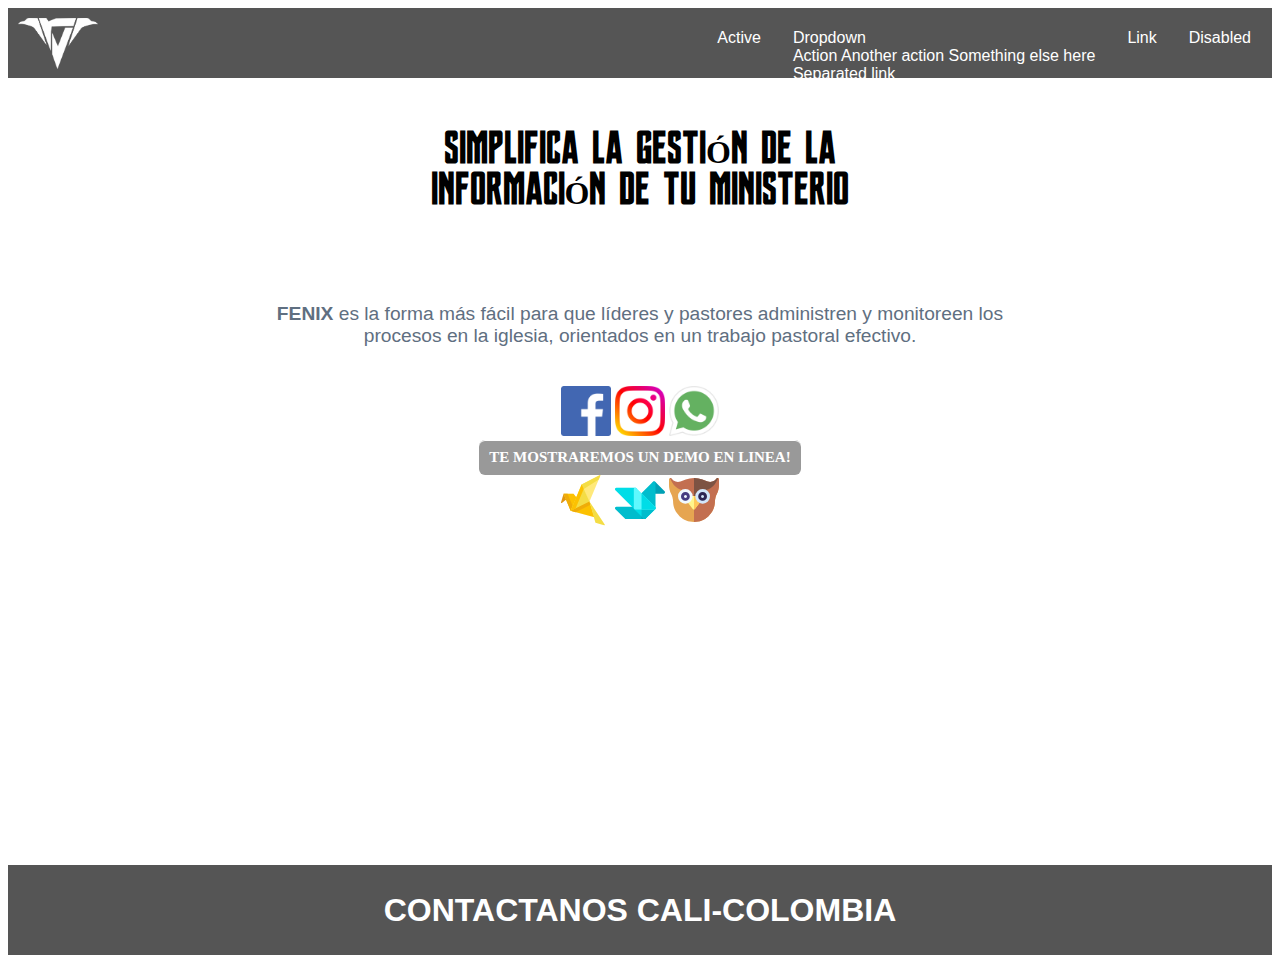
<file: index.html>
<!DOCTYPE html>
<html lang="es">

<head>
	<meta charset="UTF-8">
	<meta name="viewport" content="width=device-width, initial-scale = 1.0">
	<meta http-equiv="X-UA-Compatible" content=" ie = edge">
	<link rel="stylesheet" type="text/css" href="css/css-index.css">
	<link rel="icon" type="image/png" href="Imagenes/FENIX.png">
	<title>FENIX / Software para iglesias</title>
</head>

<body>
	<!--cabecera-->	
	<nav role="navigation">
		<img class="img-logo" src="Imagenes/FENIX.png">
		<ul class="nav nav-pills">
			<li class="nav-item">
			  <a class="nav-link active" href="#">Active</a>
			</li>
			<li class="nav-item dropdown">
			  <a class="nav-link dropdown-toggle" data-toggle="dropdown" href="#" role="button" aria-haspopup="true" aria-expanded="false">Dropdown</a>
			  <div class="dropdown-menu">
				<a class="dropdown-item" href="#">Action</a>
				<a class="dropdown-item" href="#">Another action</a>
				<a class="dropdown-item" href="#">Something else here</a>
				<div class="dropdown-divider"></div>
				<a class="dropdown-item" href="#">Separated link</a>
			  </div>
			</li>
			<li class="nav-item">
			  <a class="nav-link" href="#">Link</a>
			</li>
			<li class="nav-item">
			  <a class="nav-link disabled" href="#" tabindex="-1" aria-disabled="true">Disabled</a>
			</li>
		  </ul>

	 <!-- otra clase de menu-->
<!--<section id="cabecera">
		<nav role="navigation">
			<img class="img-logo" src="Imagenes/FENIX.png">
			<ul>
			  <li><a href="index.html">INICIO</a></li>
			  <li><a href="paginas/informacion.html">INFORMACIÓN</a></li>
			    <li><a href="#">MÓDULOS</a>
				<ul class="dropdown">
				  <li><a href="#">NUEVO CREYENTE</a></li>
				  <li><a href="#">ESCUELA SIRVOS</a></li>
				  <li><a href="#">MINISTERIO ALABANZA</a></li>
				</ul>
			  </li>
			  <li><a href="paginas/planes.html">PLANES</a></li>
			  <li><a href="paginas/quienessomos.html">QUIÉNES SOMOS</a></li>
			  <li><a href="paginas/login.html">LOGIN</a></li>
			</ul>
		  </nav>
		  
		  <img class="fenixlog" height="50px" width="50px" src="./Imagenes/FENIXNEGRO.png" alt="fenix">
		
	</section> 	 
	 <!-- otra clase de menu-->
<!--fin cabecera-->

<!-- cuerpo -->
<head>
<div class="p1">
    <p>
	<strong>SIMPLIFICA LA GESTIÓN DE LA </strong> <br/>
	<strong>INFORMACIÓN DE TU MINISTERIO</strong>
	</p>
</div>
<div class="p2">
    <p>
	<strong>FENIX</strong> es la forma más fácil para que líderes y pastores administren y monitoreen los<br/>procesos en la iglesia, orientados en un trabajo pastoral efectivo.<br/>
	</p>
</div>
<center>
	<div>
		<img onclick="javascript:window.location='https://www.facebook.com/yiselandrea.gutierrezsalgado' ;"height="50px" width="50px" src="./Imagenes/facebook.png" alt="facebook ">
		<img onclick="javascript:window.location='https://www.instagram.com/yisel1991/?hl=es-la' ;"height="50px" width="50px" src="./Imagenes/instagram-sketched.png" alt="instagram">
		<img onclick="javascript:window.location='https://api.whatsapp.com/send?phone=573185543645';" height="50px" width="50px" src="./Imagenes/whatsapp.png" alt="whatsapp ">
	</div>
</center>
<center> <a href="#" class="myButton">TE MOSTRAREMOS UN DEMO EN LINEA!
</a></center>
<center>
<span class="icon-pajaro2"><span class="path1"></span><span class="path2"></span><span class="path3"></span><span class="path4"></span><span class="path5"></span><span class="path6"></span><span class="path7"></span><span class="path8"></span><span class="path9"></span><span class="path10"></span></span>

<span class="icon-pajaro1"><span class="path1"></span><span class="path2"></span><span class="path3"></span><span class="path4"></span><span class="path5"></span><span class="path6"></span><span class="path7"></span><span class="path8"></span><span class="path9"></span></span>

<span class="icon-pajaro3"><span class="path1"></span><span class="path2"></span><span class="path3"></span><span class="path4"></span><span class="path5"></span><span class="path6"></span><span class="path7"></span><span class="path8"></span><span class="path9"></span><span class="path10"></span><span class="path11"></span><span class="path12"></span></span>
</center>
<center>
<section class="video" >
	<iframe width="560" height="315" src="https://www.youtube.com/embed/9y927xiDtJo" frameborder="0" allow="accelerometer; autoplay; encrypted-media; gyroscope; picture-in-picture" allowfullscreen></iframe>	
</center>
</section>
</head>
<!--fin del cuerpo-->

<!--pie de pagina-->
<footer>
<section id="footer">
	<h1>
	<center>
        CONTACTANOS
		CALI-COLOMBIA
	</center>
	</h1>
</section>

</footer>
 <!--fin de pie de pagina-->
</body>	
 </html>
</file>
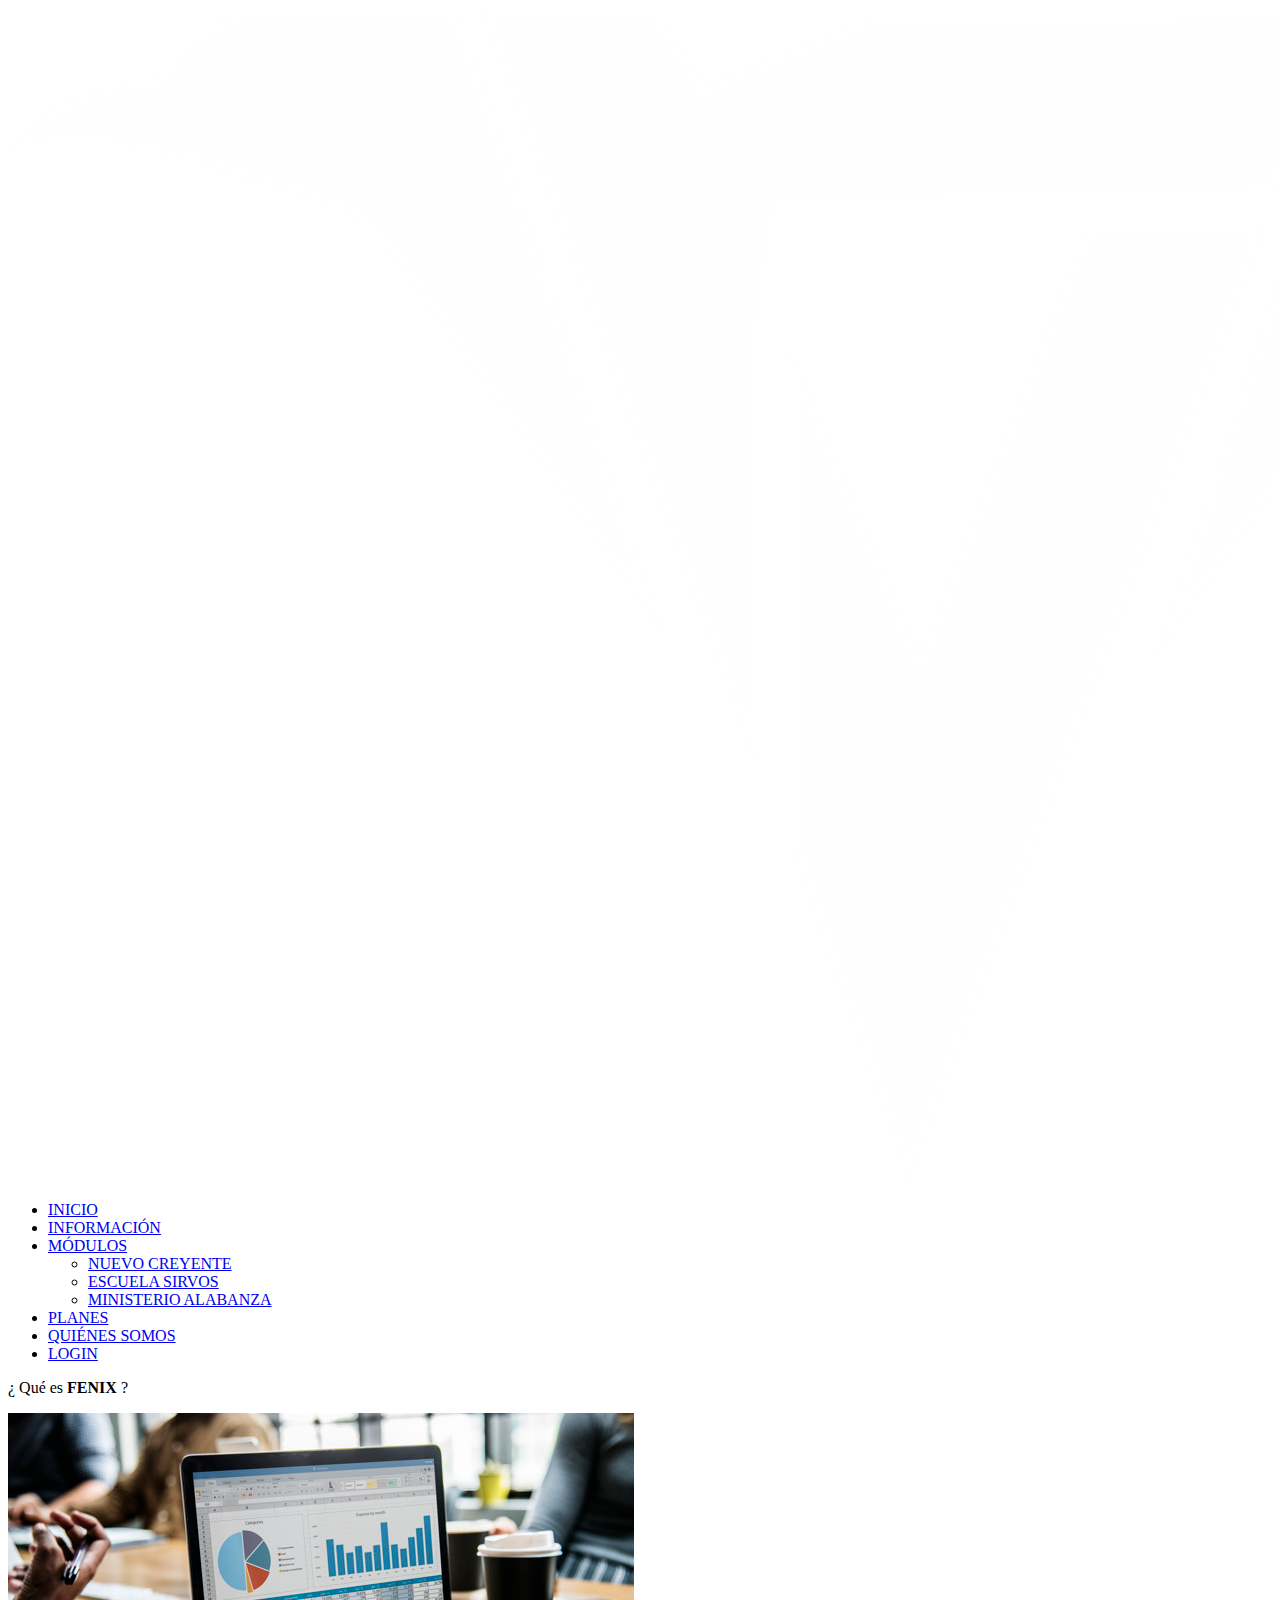
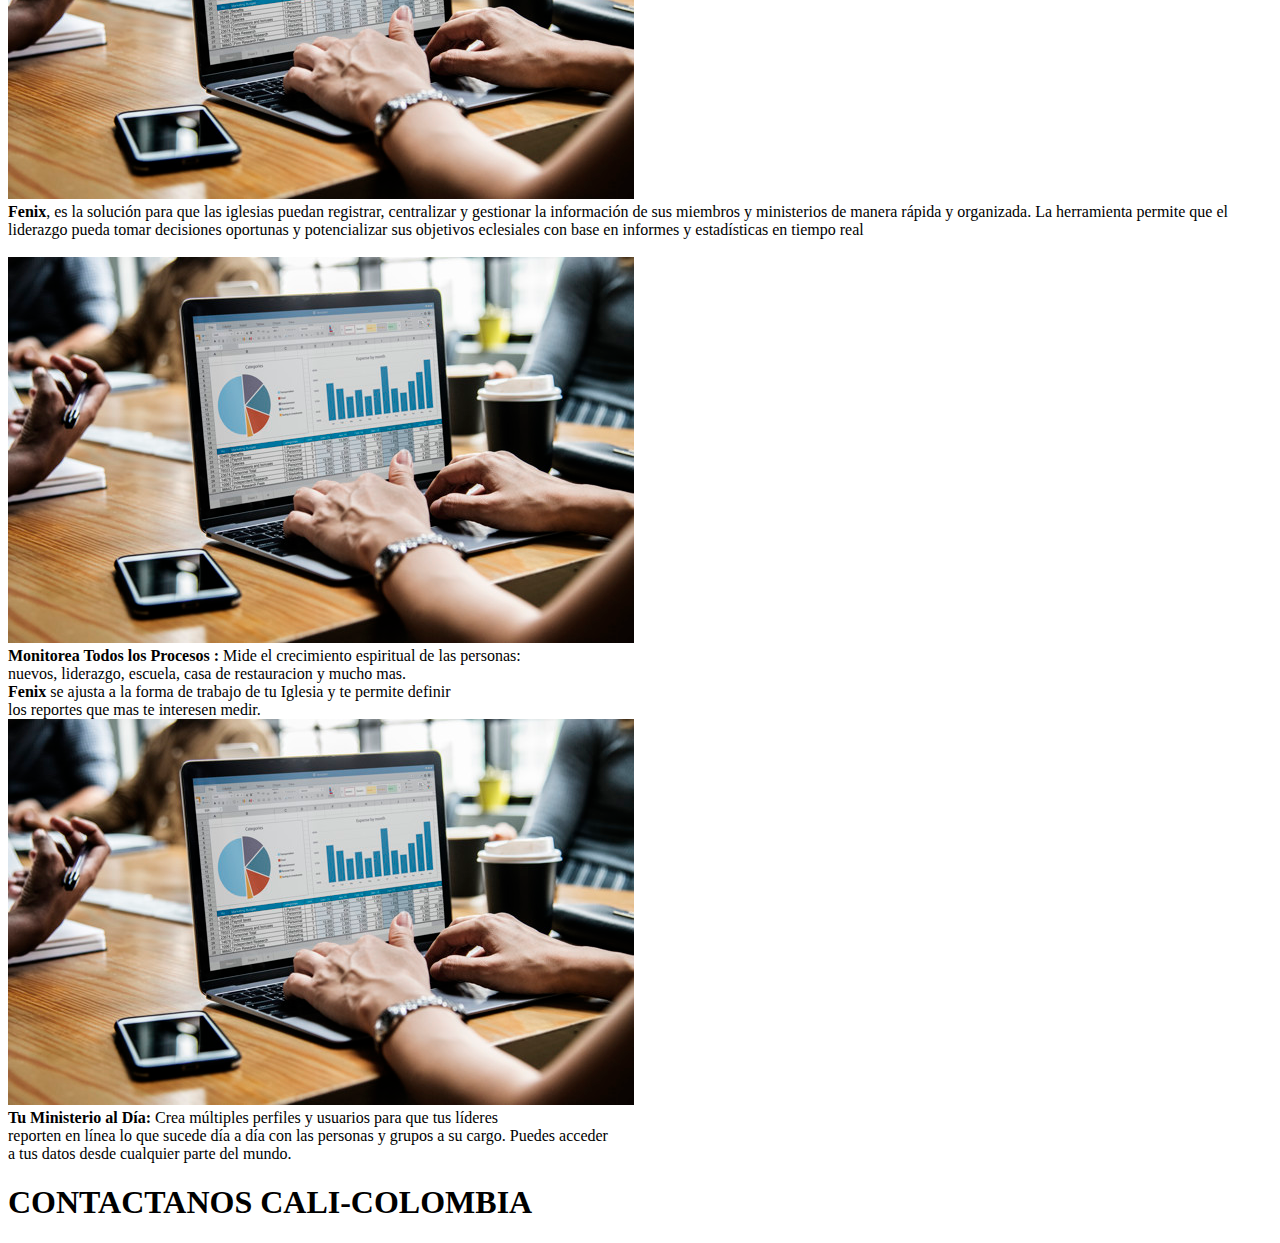
<file: paginas/informacion.html>
<!DOCTYPE html>
<html lang="es">
   
<head>
    <meta charset="UTF-8">
    <meta name="viewport" content="width=device-width, initial-scale = 1.0">
    <meta http-equiv="X-UA-Compatible" content=" ie = edge">
     <link rel="stylesheet" type=" text /css" href="../css/css-index.css">
     <title>INFORMACIÓN</title>
</head>

<body>
	<!--cabecera-->
	<section id="cabecera">
		<nav role="navigation">
			<img class="img-logo" src="../Imagenes/FENIX.png">
			<ul>
			  <li><a href="../index.html">INICIO</a></li>
			  <li><a href="../paginas/informacion.html">INFORMACIÓN</a></li>
			    <li><a href="#">MÓDULOS</a>
				<ul class="dropdown">
				  <li><a href="#">NUEVO CREYENTE</a></li>
				  <li><a href="#">ESCUELA SIRVOS</a></li>
				  <li><a href="#">MINISTERIO ALABANZA</a></li>
				</ul>
			  </li>
			  <li><a href="../paginas/planes.html">PLANES</a></li>
			  <li><a href="../paginas/quienessomos.html">QUIÉNES SOMOS</a></li>
			  <li><a href="../paginas/login.html">LOGIN</a></li>
			</ul>
		  </nav>
	</section>	 
	 
</body>	  
<!--fin cabecera-->

<!-- cuerpo -->
<div class="p1">
    <p>¿ Qué es <strong>FENIX</strong> ? </p>
</div>


<div class="p3">
	<div><img class="compu1"src="../Imagenes/compu1.jpg"></div>
	<strong>Fenix</strong>, es la solución para que las iglesias puedan registrar, centralizar y gestionar la información de sus miembros y ministerios de manera rápida y organizada. La herramienta permite que el liderazgo pueda tomar decisiones oportunas y potencializar sus objetivos eclesiales con base en informes y estadísticas en tiempo real<br>	
	</br>
</div>	

<div class="p4">
	<div><img class="compu1"src="../Imagenes/compu1.jpg"></div>
	<strong>Monitorea Todos los Procesos :</strong> Mide el crecimiento espiritual de las personas:<br/> 
	nuevos, liderazgo, escuela, casa de restauracion y mucho mas.<br/>
	<strong>Fenix</strong> se ajusta a la forma de trabajo de tu Iglesia y te permite definir<br/>
	los reportes que mas te interesen medir.
	<br/>
</div>	

<div class="p3">
	<div><img class="compu1"src="../Imagenes/compu1.jpg"></div>
	<strong>Tu Ministerio al Día:</strong> Crea múltiples perfiles y usuarios para que tus líderes<br/>
	 reporten en línea lo que sucede día a día con las personas y grupos a su cargo. Puedes acceder<br/> 
	 a tus datos desde cualquier parte del mundo.<br/>
</div>	
	


<!--pie de pagina-->
<section id="footer">
	<h1>
        CONTACTANOS
        CALI-COLOMBIA
    </h1>
</section>
 <!--fin de pie de pagina-->
 
</body>
</html>
</file>
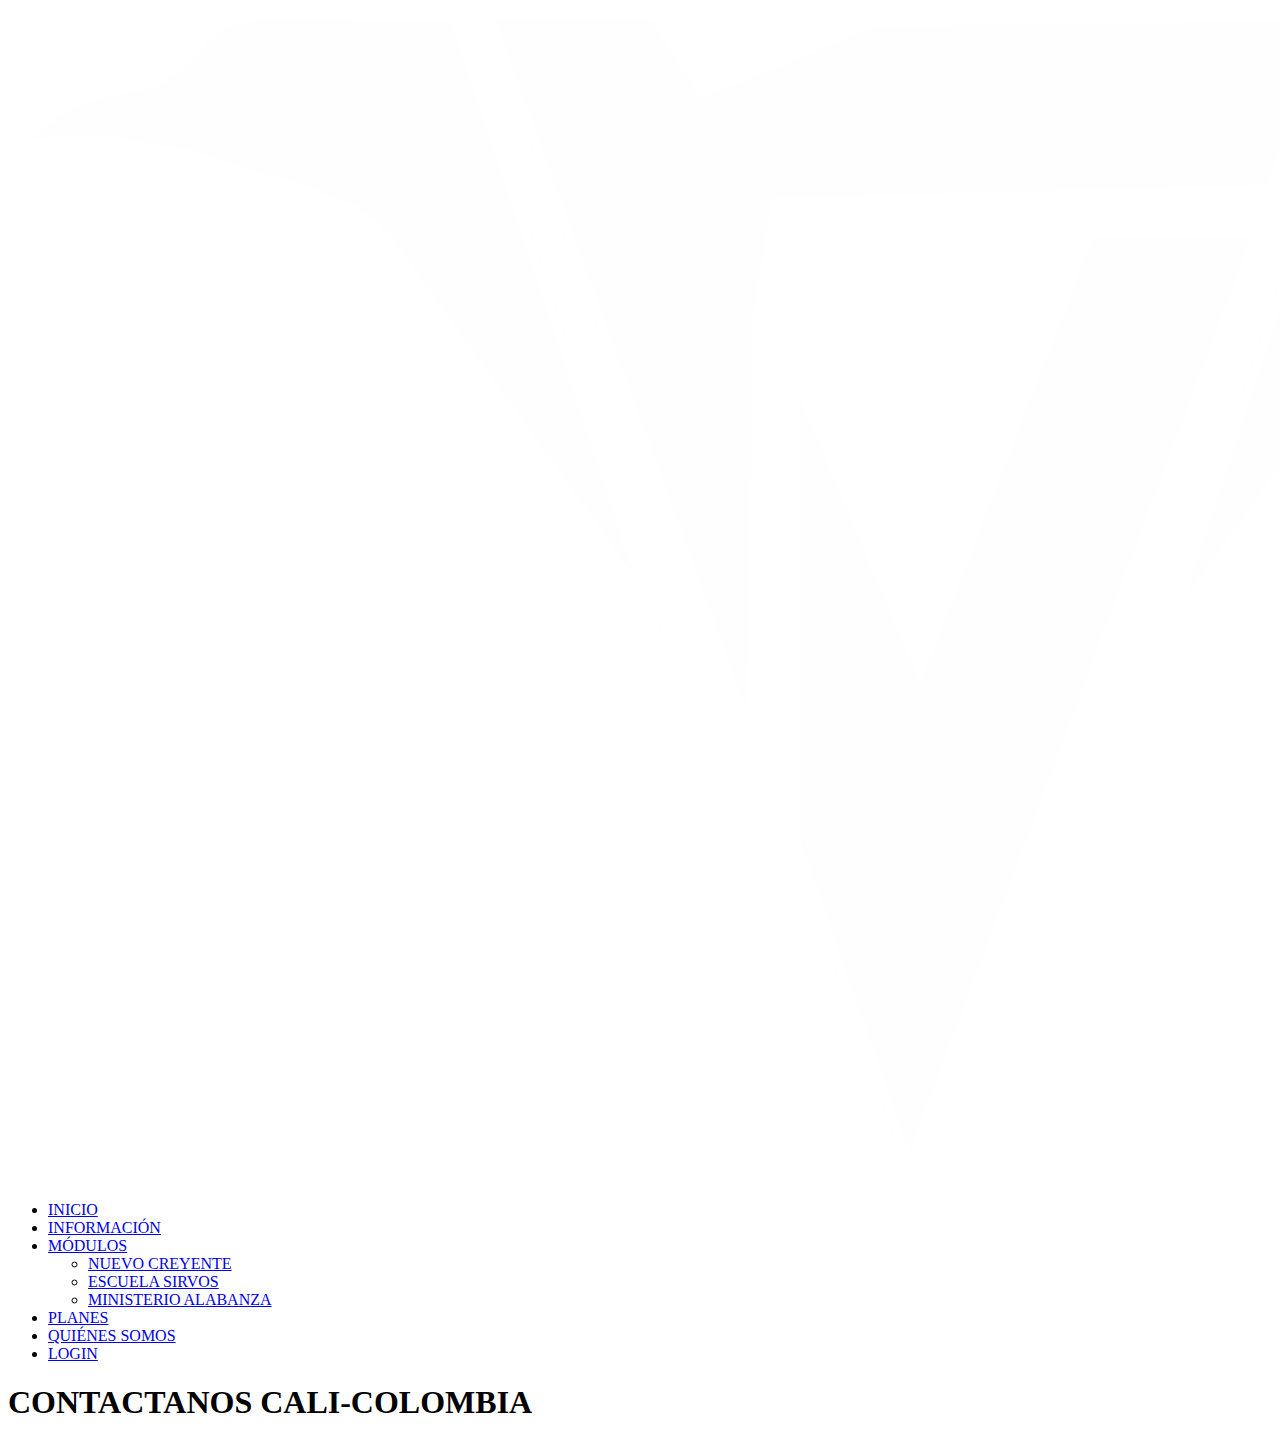
<file: paginas/login.html>
<!DOCTYPE html>
<html lang="es">
   
<head>
    <meta charset="UTF-8">
    <meta name="viewport" content="width=device-width, initial-scale = 1.0">
    <meta http-equiv="X-UA-Compatible" content=" ie = edge">
     <link rel="stylesheet" type=" text /css" href="../css/css-index.css">
     <title>LOGIN</title>
</head>

<body>
	<!--cabecera-->
	<section id="cabecera">
		<nav role="navigation">
			<img class="img-logo" src="../Imagenes/FENIX.png">
			<ul>
			  <li><a href="../index.html">INICIO</a></li>
			  <li><a href="../paginas/informacion.html">INFORMACIÓN</a></li>
			    <li><a href="#">MÓDULOS</a>
				<ul class="dropdown">
				  <li><a href="#">NUEVO CREYENTE</a></li>
				  <li><a href="#">ESCUELA SIRVOS</a></li>
				  <li><a href="#">MINISTERIO ALABANZA</a></li>
				</ul>
			  </li>
			  <li><a href="../paginas/planes.html">PLANES</a></li>
			  <li><a href="../paginas/quienessomos.html">QUIÉNES SOMOS</a></li>
			  <li><a href="../paginas/login.html">LOGIN</a></li>
			</ul>
		  </nav>
	</section>	 
</body>	  
<!--fin cabecera-->

<!--pie de pagina-->
<section id="footer">
	<h1>
        CONTACTANOS
        CALI-COLOMBIA
    </h1>
</section>
 <!--fin de pie de pagina-->
 
</body>
</html>
</file>
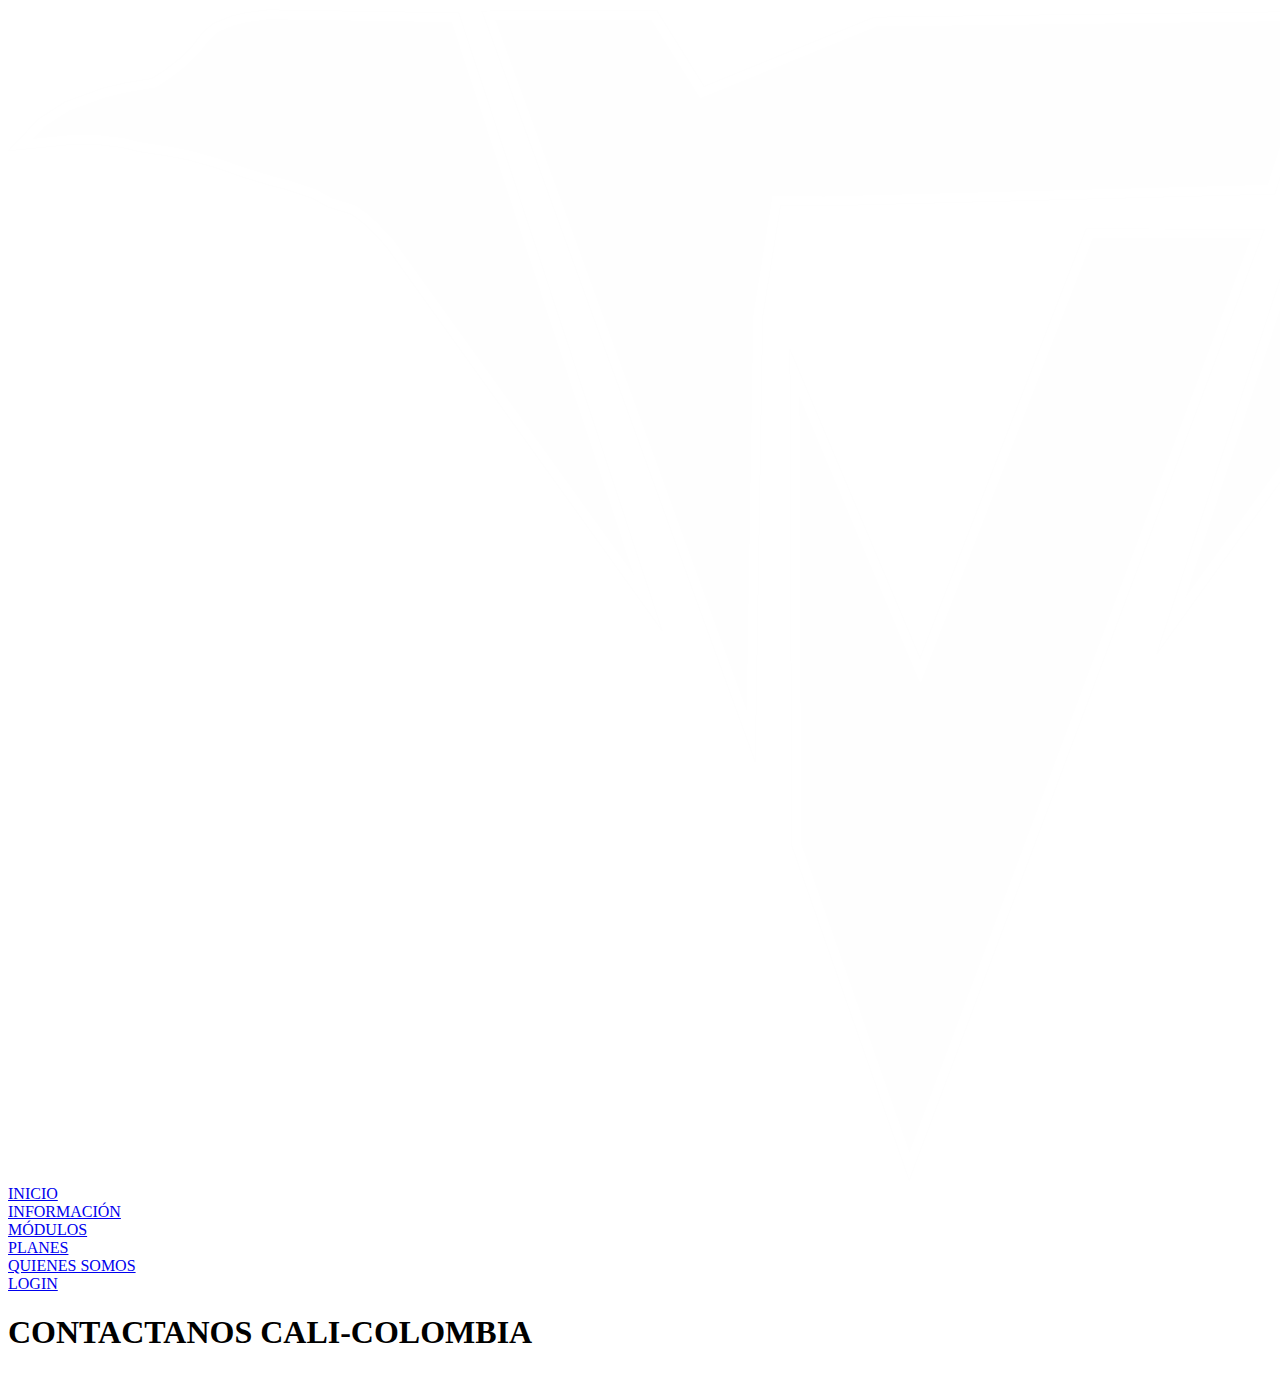
<file: paginas/modulos.html>
<!DOCTYPE html>
<html lang="es">
   
<head>
    <meta charset="UTF-8">
    <meta name="viewport" content="width=device-width, initial-scale = 1.0">
    <meta http-equiv="X-UA-Compatible" content=" ie = edge">
     <link rel="stylesheet" type=" text /css" href="../css/css-index.css">
     <title>MÓDULOS</title>
</head>

<body>
	<!--cabecera-->
	<section id="cabecera">
		<div class="navbar">	
            <img class="img-logo" src="../Imagenes/FENIX.png">		 		
		<div class="topnav-center">
			<a href="../index.html"><div>INICIO</div></a>
			<a href="../paginas/informacion.html"><div>INFORMACIÓN</div></a>
			<a href="../paginas/modulos.html"><div>MÓDULOS</div></a>
			<a href="../paginas/planes.html"><div>PLANES</div></a>
			<a href="../paginas/quienessomos.html"><div>QUIENES SOMOS</div></a>
			<a href="../paginas/login.html"><div>LOGIN</div></a>
			</div>
	  </div>	 
</body>	  
<!--fin cabecera-->

<!--pie de pagina-->
<section id="footer">
	<h1>
        CONTACTANOS
        CALI-COLOMBIA
    </h1>
</section>
 <!--fin de pie de pagina-->
 
</body>
</html>
</file>
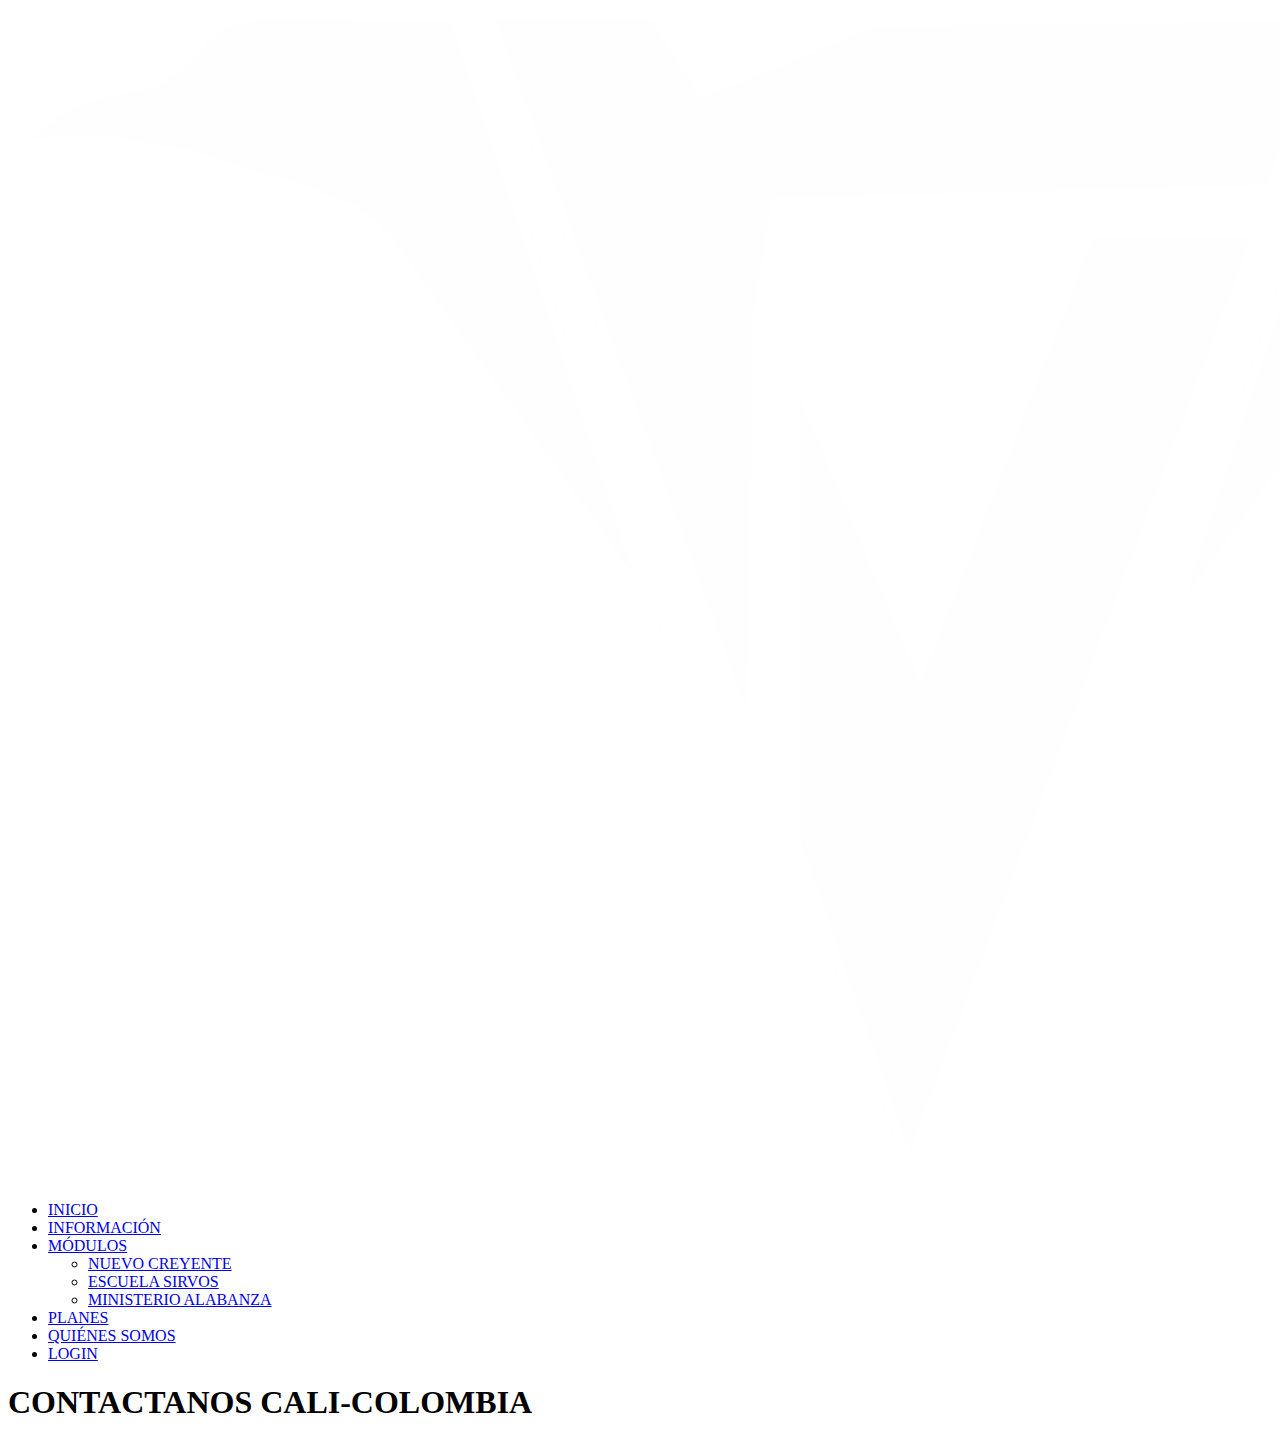
<file: paginas/planes.html>
<!DOCTYPE html>
<html lang="es">
   
<head>
    <meta charset="UTF-8">
    <meta name="viewport" content="width=device-width, initial-scale = 1.0">
    <meta http-equiv="X-UA-Compatible" content=" ie = edge">
     <link rel="stylesheet" type=" text /css" href="../css/css-index.css">
     <title>PLANES</title>
</head>

<body>
	<!--cabecera-->
	<section id="cabecera">
		<nav role="navigation">
			<img class="img-logo" src="../Imagenes/FENIX.png">
			<ul>
			  <li><a href="../index.html">INICIO</a></li>
			  <li><a href="../paginas/informacion.html">INFORMACIÓN</a></li>
			    <li><a href="#">MÓDULOS</a>
				<ul class="dropdown">
				  <li><a href="#">NUEVO CREYENTE</a></li>
				  <li><a href="#">ESCUELA SIRVOS</a></li>
				  <li><a href="#">MINISTERIO ALABANZA</a></li>
				</ul>
			  </li>
			  <li><a href="../paginas/planes.html">PLANES</a></li>
			  <li><a href="../paginas/quienessomos.html">QUIÉNES SOMOS</a></li>
			  <li><a href="../paginas/login.html">LOGIN</a></li>
			</ul>
		  </nav>
	</section> 
</body>	  
<!--fin cabecera-->

<!--pie de pagina-->
<section id="footer">
	<h1>
        CONTACTANOS
        CALI-COLOMBIA
    </h1>
</section>
 <!--fin de pie de pagina-->
 
</body>
</html>
</file>
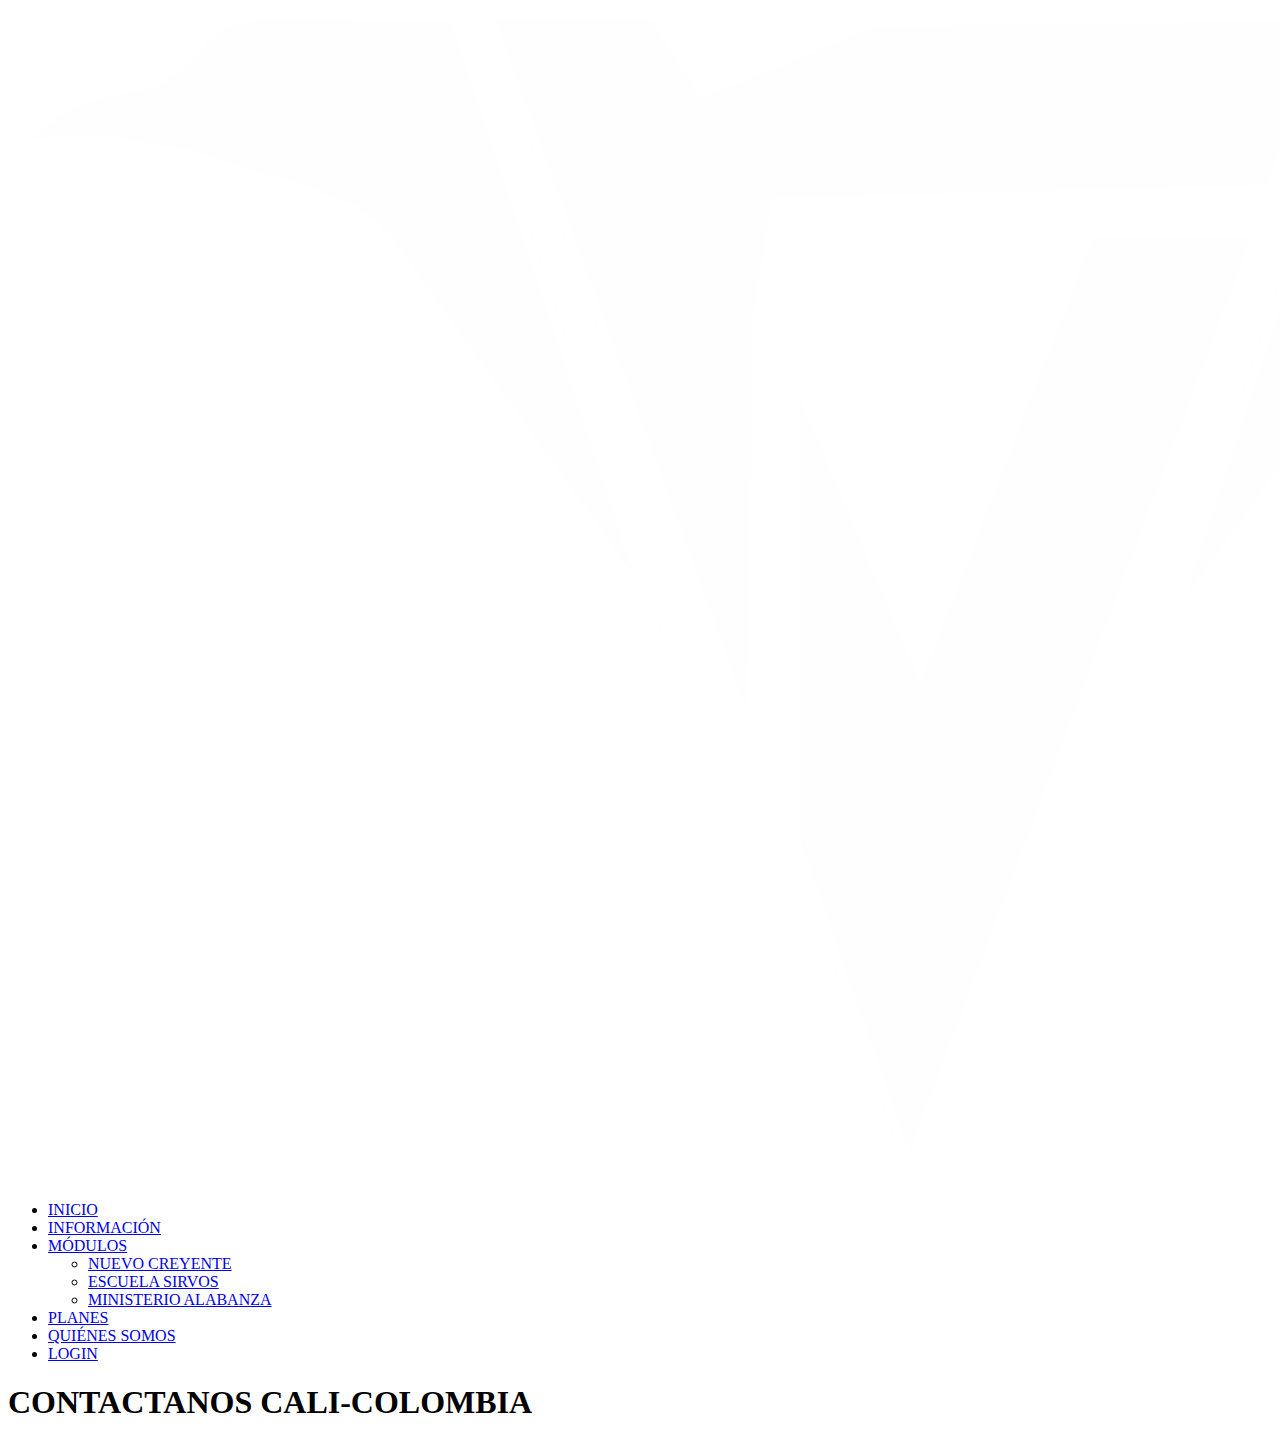
<file: paginas/quienessomos.html>
<!DOCTYPE html>
<html lang="es">
   
<head>
    <meta charset="UTF-8">
    <meta name="viewport" content="width=device-width, initial-scale = 1.0">
    <meta http-equiv="X-UA-Compatible" content=" ie = edge">
     <link rel="stylesheet" type=" text /css" href="../css/css-index.css">
     <title>QUIÉNES SOMOS</title>
</head>

<body>
	<!--cabecera-->
	<section id="cabecera">
		<nav role="navigation">
			<img class="img-logo" src="../Imagenes/FENIX.png">
			<ul>
			  <li><a href="../index.html">INICIO</a></li>
			  <li><a href="../paginas/informacion.html">INFORMACIÓN</a></li>
			    <li><a href="#">MÓDULOS</a>
				<ul class="dropdown">
				  <li><a href="#">NUEVO CREYENTE</a></li>
				  <li><a href="#">ESCUELA SIRVOS</a></li>
				  <li><a href="#">MINISTERIO ALABANZA</a></li>
				</ul>
			  </li>
			  <li><a href="../paginas/planes.html">PLANES</a></li>
			  <li><a href="../paginas/quienessomos.html">QUIÉNES SOMOS</a></li>
			  <li><a href="../paginas/login.html">LOGIN</a></li>
			</ul>
		  </nav>
	</section> 
</body>	  
<!--fin cabecera-->

<!--pie de pagina-->
<section id="footer">
	<h1>
        CONTACTANOS
        CALI-COLOMBIA
    </h1>
</section>
 <!--fin de pie de pagina-->
 
</body>
</html>
</file>
<file: css/css-index.css>
/*----------------    query pc   ------------------*/
@media screen and (min-width: 900px) 
{

    a {
      text-decoration: none;
    }

nav {
        font-family: Verdana, Geneva, Tahoma, sans-serif;
    }

    ul {
        background: #555;
        list-style: none;
        margin: auto;
        padding: 5px;
        height: 60px;
        display: flex;
        justify-content: flex-end;
    }

    li {
        color: #fff;
        background: #555;
        display: block;
        float:inline-end;;
        padding: 1rem;
        position: relative;
        text-decoration: none;
        transition-duration: 0.5s;
    }
      
    li a {
      color: #fff;
    }

    li:hover,
    li:focus-within {
        background: #81C3D7;
        cursor: pointer;
    }

    li:focus-within a {
      outline: none;
    }

    ul li ul {
      background: #555;
      visibility: hidden;
      opacity: 0;
      min-width: 5rem;
      position: absolute;
      transition: all 0.5s ease;
      margin-top: 1rem;
      left: 0;
      display: none;
    }

    ul li:hover > ul,
    ul li:focus-within > ul,
    ul li ul:hover,
    ul li ul:focus {
      visibility: visible;
      opacity: 1;
      display: block;
    }

    ul li ul li {
        clear: both;
      width: 100%;
    }
      #footer{
      /* position: sticky;  SIMPRE, PARA QUE PERMANEZCA EL PIE DE PAGINA*/
        display: flex;
        margin-top:20px;
        background-color: #555;
        color: #ffffff;
        padding: 5px; /*ANCHO DEL PIE DE PAGINA*/
        justify-content: center;
        font-family: Verdana, Geneva, Tahoma, sans-serif;}


      .img-logo{
        width:80px; 
        float: left;
        margin-top: 10px;
        margin-left: 10px;
        margin-bottom: 10px;
        margin-right: 10px;
        position: absolute;}


    .p1{color: hsla(0, 0%, 0%, 1);
        padding: 20px;
        text-align: center;
        font-size: xx-large;}

    @font-face{
      font-family: justice;
      src: url(../fuentes/justice_league/JUSTICE\ LEAGUE.ttf);
    }    

    div.p1{
      font-family: justice;
    }


    .p2{
      font-family: Verdana, Geneva, Tahoma, sans-serif;
      color:#5F6F81;
      padding: 20px;
      text-align: center;
      font-size: larger;}



      @font-face{
        font-family: cherolina;
        src: url(../fuentes/cherolina/Cherolina.ttf);
      }    
      
      div.h2{
        font-family: cherolina;
      }
      
    .action-button{
      padding: 15px;
      background-color: #ffffff;
      border-radius: 10px;
      color: #000;
      margin:20px; }


    .myButton {
      box-shadow:inset 0px 1px 0px 0px #ffffff;
      background:linear-gradient(to bottom, #999999 );
      background-color:#999999;
      border-radius:6px;
      display:inline-block;
      cursor:pointer;
      color:#ffffff;
      font-family:Verdana;
      font-size:15px;
      font-weight:bold;
      padding:9px 10px;
      text-decoration:none;}


    .myButton:hover {
      background:linear-gradient(to bottom, #555 5%, #555 100%);
      background-color:#555;}


    .myButton:active {
      position:relative;
      top:1px;}


    #video{
      display: flex;
      padding-top: 30px;
      flex-direction: column;
      justify-content: center;
      align-items: center;
      height: auto;}


    .p3{
      font-family: Verdana, Geneva, Tahoma, sans-serif;
      color: #ffffff;
      text-align: center;
      font-size: larger;
      /*margin-left:10% ;                /* pocicion del texto de izquierda a derecha*/ 
      padding: 1%;                      /*ancho del recuadro*/
      background-color: #8EA3BF;     /*color del recuadro*/
      border:solid #ffffff;}          si le quiero dar borde al recuadro*/

      .compu1{
        width:40%; 
        float: none;
        margin-top: 10px;
        margin-left: 10px;
        margin-bottom: 10px;
        margin-right: 10px;}
      
    .p4{
      font-family: Verdana, Geneva, Tahoma, sans-serif;
      color: #ffffff;
      text-align: center;
      font-size: larger;
      margin-right: 50%;               /* pocicion del texto de izquierda a derecha*/ 
      padding: 1%;                      /*ancho del recuadro*/
      background-color: #BACBD9;}     /*color del recuadro*/
    /*border:solid #730202;}          si le quiero dar borde al recuadro*/
        
    .compu1{
      width:40%; 
      float: none;
      margin-top: 10px;
      margin-left: 10px;
      margin-bottom: 10px;
      margin-right: 10px;}  

    .barra {
        width: 100px;
        height: 100px;
        background: #16425B;
        transition-property: width;
        transition-duration: 5s;
      }
      .barra:hover {
        width: 300px;
      }

    div>img{
        position: relative;
        animation-name: fenix;
        animation-iteration-count: infinite;
        animation-duration: 10s;
        animation-delay: initial;
    }
    @keyframes fenix{
        0%   { left:0px; top:0px;}
        25%  { left:50px; top:0px;}
        50%  { left:50px; top:0px;}
        75%  { left:50px; top:0px;}
        100% { left:0px; top:0px;}
    }

    @keyframes fenixlog {
      0%{background: #2F6690;}
      50%{background: #3a7ca5; width: 30px; height: 30px; border-radius: 30%;}
      100%{background:#81C3D7; width: 70px; height: 50px; border-radius: 30%;}
      0%{transform: translate(0px) scale(1.4) rotate(80deg);}
      50%{transform: translate(-250px) scale(1.2) rotate(40deg);}
      100%{transform: translate(-350px) scale(1) rotate(0deg);}
    }

    img.fenixlog{
      animation-name: fenixlog;
      animation-duration: 5s;
      height: 50px;
      animation-iteration-count: infinite;
      float: right;
    }

    /*----------------------- icino como fuentes---------------------*/
    @font-face {
      font-family: 'icomoon';
      src:  url('../fonts/icomoon.eot');
      src:  url('../fonts/icomoon.eot?8g62at#iefix') format('embedded-opentype'),
        url('../fonts/icomoon.ttf') format('truetype'),
        url('../fonts/icomoon.woff') format('woff'),
        url('../fonts/icomoon.svg') format('svg');
      font-weight: normal;
      font-style: normal;
      font-display: block;
    }

    .icon-pajaro1{
      font-size: 50px;
    }
    .icon-pajaro2{
      font-size: 50px;
    }
    .icon-pajaro3{
      font-size: 50px;
    }
    [class^="icon-"], [class*=" icon-"] {
      /* use !important to prevent issues with browser extensions that change fonts */
      font-family: 'icomoon' !important;
      speak: never;
      font-style: normal;
      font-weight: normal;
      font-variant: normal;
      text-transform: none;
      line-height: 1;

      /* Better Font Rendering =========== */
      -webkit-font-smoothing: antialiased;
      -moz-osx-font-smoothing: grayscale;
    }

    .icon-pajaro1 .path1:before {
      content: "\e900";
      color: rgb(0, 189, 205);
    }
    .icon-pajaro1 .path2:before {
      content: "\e901";
      margin-left: -1em;
      color: rgb(0, 160, 181);
    }
    .icon-pajaro1 .path3:before {
      content: "\e902";
      margin-left: -1em;
      color: rgb(0, 160, 181);
    }
    .icon-pajaro1 .path4:before {
      content: "\e903";
      margin-left: -1em;
      color: rgb(0, 189, 205);
    }
    .icon-pajaro1 .path5:before {
      content: "\e904";
      margin-left: -1em;
      color: rgb(0, 221, 231);
    }
    .icon-pajaro1 .path6:before {
      content: "\e905";
      margin-left: -1em;
      color: rgb(0, 221, 231);
    }
    .icon-pajaro1 .path7:before {
      content: "\e906";
      margin-left: -1em;
      color: rgb(0, 189, 205);
    }
    .icon-pajaro1 .path8:before {
      content: "\e907";
      margin-left: -1em;
      color: rgb(95, 249, 254);
    }
    .icon-pajaro1 .path9:before {
      content: "\e908";
      margin-left: -1em;
      color: rgb(0, 221, 231);
    }
    .icon-pajaro2 .path1:before {
      content: "\e909";
      color: rgb(225, 150, 15);
    }
    .icon-pajaro2 .path2:before {
      content: "\e90a";
      margin-left: -1em;
      color: rgb(255, 233, 123);
    }
    .icon-pajaro2 .path3:before {
      content: "\e90b";
      margin-left: -1em;
      color: rgb(244, 221, 69);
    }
    .icon-pajaro2 .path4:before {
      content: "\e90c";
      margin-left: -1em;
      color: rgb(252, 193, 1);
    }
    .icon-pajaro2 .path5:before {
      content: "\e90d";
      margin-left: -1em;
      color: rgb(239, 172, 8);
    }
    .icon-pajaro2 .path6:before {
      content: "\e90e";
      margin-left: -1em;
      color: rgb(252, 193, 1);
    }
    .icon-pajaro2 .path7:before {
      content: "\e90f";
      margin-left: -1em;
      color: rgb(239, 172, 8);
    }
    .icon-pajaro2 .path8:before {
      content: "\e910";
      margin-left: -1em;
      color: rgb(244, 221, 69);
    }
    .icon-pajaro2 .path9:before {
      content: "\e911";
      margin-left: -1em;
      color: rgb(244, 221, 69);
    }
    .icon-pajaro2 .path10:before {
      content: "\e912";
      margin-left: -1em;
      color: rgb(252, 193, 1);
    }
    .icon-pajaro3 .path1:before {
      content: "\e913";
      color: rgb(230, 165, 81);
    }
    .icon-pajaro3 .path2:before {
      content: "\e914";
      margin-left: -1em;
      color: rgb(195, 111, 80);
    }
    .icon-pajaro3 .path3:before {
      content: "\e915";
      margin-left: -1em;
      color: rgb(255, 245, 140);
    }
    .icon-pajaro3 .path4:before {
      content: "\e916";
      margin-left: -1em;
      color: rgb(255, 200, 90);
    }
    .icon-pajaro3 .path5:before {
      content: "\e917";
      margin-left: -1em;
      color: rgb(195, 111, 80);
    }
    .icon-pajaro3 .path6:before {
      content: "\e918";
      margin-left: -1em;
      color: rgb(125, 83, 67);
    }
    .icon-pajaro3 .path7:before {
      content: "\e919";
      margin-left: -1em;
      color: rgb(210, 230, 251);
    }
    .icon-pajaro3 .path8:before {
      content: "\e91a";
      margin-left: -1em;
      color: rgb(46, 38, 84);
    }
    .icon-pajaro3 .path9:before {
      content: "\e91b";
      margin-left: -1em;
      color: rgb(240, 249, 255);
    }
    .icon-pajaro3 .path10:before {
      content: "\e91c";
      margin-left: -1em;
      color: rgb(69, 61, 129);
    }
    .icon-pajaro3 .path11:before {
      content: "\e91d";
      margin-left: -1em;
      color: rgb(210, 230, 251);
    }
    .icon-pajaro3 .path12:before {
      content: "\e91e";
      margin-left: -1em;
      color: rgb(240, 249, 255);
    }
}

/*Fin Query PC*/

/*Query para Mobile*/
@media screen and (max-width: 600px) 
{

    a {
      text-decoration: none;
    }

    nav {
        font-family: Verdana, Geneva, Tahoma, sans-serif;
    }

    ul {
        background: #555;
        list-style: none;
        margin: auto;
        padding: 5px;
        height: 60px;
        display: flex;
        justify-content: flex-end;
    }

    li {
        color: #fff;
        background: #555;
        display: block;
        float:inline-end;;
        padding: 1rem;
        position: relative;
        text-decoration: none;
        transition-duration: 0.5s;
    }
      
    li a {
      color: #fff;
    }

    li:hover,
    li:focus-within {
        background: #81C3D7;
        cursor: pointer;
    }

    li:focus-within a {
      outline: none;
    }

    ul li ul {
      background: #555;
      visibility: hidden;
      opacity: 0;
      min-width: 5rem;
      position: absolute;
      transition: all 0.5s ease;
      margin-top: 1rem;
      left: 0;
      display: none;
    }

    ul li:hover > ul,
    ul li:focus-within > ul,
    ul li ul:hover,
    ul li ul:focus {
      visibility: visible;
      opacity: 1;
      display: block;
    }

    ul li ul li {
        clear: both;
      width: 100%;
    }
      #footer{
      /* position: sticky;  SIMPRE, PARA QUE PERMANEZCA EL PIE DE PAGINA*/
        display: flex;
        margin-top:20px;
        background-color: #555;
        color: #ffffff;
        padding: 5px; /*ANCHO DEL PIE DE PAGINA*/
        justify-content: center;
        font-family: Verdana, Geneva, Tahoma, sans-serif;}


      .img-logo{
        width:80px; 
        float: left;
        margin-top: 10px;
        margin-left: 10px;
        margin-bottom: 10px;
        margin-right: 10px;
        position: absolute;}


    .p1{color: hsla(0, 0%, 0%, 1);
        padding: 20px;
        text-align: center;
        font-size: xx-large;}

    @font-face{
      font-family: justice;
      src: url(../fuentes/justice_league/JUSTICE\ LEAGUE.ttf);
    }    

    div.p1{
      font-family: justice;
    }


    .p2{
      font-family: Verdana, Geneva, Tahoma, sans-serif;
      color:#5F6F81;
      padding: 20px;
      text-align: center;
      font-size: larger;}



      @font-face{
        font-family: cherolina;
        src: url(../fuentes/cherolina/Cherolina.ttf);
      }    
      
      div.h2{
        font-family: cherolina;
      }
      
    .action-button{
      padding: 15px;
      background-color: #ffffff;
      border-radius: 10px;
      color: #000;
      margin:20px; }


    .myButton {
      box-shadow:inset 0px 1px 0px 0px #ffffff;
      background:linear-gradient(to bottom, #999999 );
      background-color:#999999;
      border-radius:6px;
      display:inline-block;
      cursor:pointer;
      color:#ffffff;
      font-family:Verdana;
      font-size:15px;
      font-weight:bold;
      padding:9px 10px;
      text-decoration:none;}


    .myButton:hover {
      background:linear-gradient(to bottom, #555 5%, #555 100%);
      background-color:#555;}


    .myButton:active {
      position:relative;
      top:1px;}


    #video{
      display: flex;
      padding-top: 30px;
      flex-direction: column;
      justify-content: center;
      align-items: center;
      height: auto;}


    .p3{
      font-family: Verdana, Geneva, Tahoma, sans-serif;
      color: #ffffff;
      text-align: center;
      font-size: larger;
      /*margin-left:10% ;                /* pocicion del texto de izquierda a derecha*/ 
      padding: 1%;                      /*ancho del recuadro*/
      background-color: #8EA3BF;     /*color del recuadro*/
      border:solid #ffffff;}          si le quiero dar borde al recuadro*/

      .compu1{
        width:40%; 
        float: none;
        margin-top: 10px;
        margin-left: 10px;
        margin-bottom: 10px;
        margin-right: 10px;}
      
    .p4{
      font-family: Verdana, Geneva, Tahoma, sans-serif;
      color: #ffffff;
      text-align: center;
      font-size: larger;
      margin-right: 50%;               /* pocicion del texto de izquierda a derecha*/ 
      padding: 1%;                      /*ancho del recuadro*/
      background-color: #BACBD9;}     /*color del recuadro*/
    /*border:solid #730202;}          si le quiero dar borde al recuadro*/
        
    .compu1{
      width:40%; 
      float: none;
      margin-top: 10px;
      margin-left: 10px;
      margin-bottom: 10px;
      margin-right: 10px;}  

    .barra {
        width: 100px;
        height: 100px;
        background: #16425B;
        transition-property: width;
        transition-duration: 5s;
      }
      .barra:hover {
        width: 300px;
      }

    div>img{
        position: relative;
        animation-name: fenix;
        animation-iteration-count: infinite;
        animation-duration: 10s;
        animation-delay: initial;
    }
    @keyframes fenix{
        0%   { left:0px; top:0px;}
        25%  { left:50px; top:0px;}
        50%  { left:50px; top:0px;}
        75%  { left:50px; top:0px;}
        100% { left:0px; top:0px;}
    }

    @keyframes fenixlog {
      0%{background: #2F6690;}
      50%{background: #3a7ca5; width: 30px; height: 30px; border-radius: 30%;}
      100%{background:#81C3D7; width: 70px; height: 50px; border-radius: 30%;}
      0%{transform: translate(0px) scale(1.4) rotate(80deg);}
      50%{transform: translate(-250px) scale(1.2) rotate(40deg);}
      100%{transform: translate(-350px) scale(1) rotate(0deg);}
    }

    img.fenixlog{
      animation-name: fenixlog;
      animation-duration: 5s;
      height: 50px;
      animation-iteration-count: infinite;
      float: right;
    }

    /*----------------------- icino como fuentes---------------------*/
    @font-face {
      font-family: 'icomoon';
      src:  url('../fonts/icomoon.eot');
      src:  url('../fonts/icomoon.eot?8g62at#iefix') format('embedded-opentype'),
        url('../fonts/icomoon.ttf') format('truetype'),
        url('../fonts/icomoon.woff') format('woff'),
        url('../fonts/icomoon.svg') format('svg');
      font-weight: normal;
      font-style: normal;
      font-display: block;
    }

    .icon-pajaro1{
      font-size: 50px;
    }
    .icon-pajaro2{
      font-size: 50px;
    }
    .icon-pajaro3{
      font-size: 50px;
    }
    [class^="icon-"], [class*=" icon-"] {
      /* use !important to prevent issues with browser extensions that change fonts */
      font-family: 'icomoon' !important;
      speak: never;
      font-style: normal;
      font-weight: normal;
      font-variant: normal;
      text-transform: none;
      line-height: 1;

      /* Better Font Rendering =========== */
      -webkit-font-smoothing: antialiased;
      -moz-osx-font-smoothing: grayscale;
    }

    .icon-pajaro1 .path1:before {
      content: "\e900";
      color: rgb(0, 189, 205);
    }
    .icon-pajaro1 .path2:before {
      content: "\e901";
      margin-left: -1em;
      color: rgb(0, 160, 181);
    }
    .icon-pajaro1 .path3:before {
      content: "\e902";
      margin-left: -1em;
      color: rgb(0, 160, 181);
    }
    .icon-pajaro1 .path4:before {
      content: "\e903";
      margin-left: -1em;
      color: rgb(0, 189, 205);
    }
    .icon-pajaro1 .path5:before {
      content: "\e904";
      margin-left: -1em;
      color: rgb(0, 221, 231);
    }
    .icon-pajaro1 .path6:before {
      content: "\e905";
      margin-left: -1em;
      color: rgb(0, 221, 231);
    }
    .icon-pajaro1 .path7:before {
      content: "\e906";
      margin-left: -1em;
      color: rgb(0, 189, 205);
    }
    .icon-pajaro1 .path8:before {
      content: "\e907";
      margin-left: -1em;
      color: rgb(95, 249, 254);
    }
    .icon-pajaro1 .path9:before {
      content: "\e908";
      margin-left: -1em;
      color: rgb(0, 221, 231);
    }
    .icon-pajaro2 .path1:before {
      content: "\e909";
      color: rgb(225, 150, 15);
    }
    .icon-pajaro2 .path2:before {
      content: "\e90a";
      margin-left: -1em;
      color: rgb(255, 233, 123);
    }
    .icon-pajaro2 .path3:before {
      content: "\e90b";
      margin-left: -1em;
      color: rgb(244, 221, 69);
    }
    .icon-pajaro2 .path4:before {
      content: "\e90c";
      margin-left: -1em;
      color: rgb(252, 193, 1);
    }
    .icon-pajaro2 .path5:before {
      content: "\e90d";
      margin-left: -1em;
      color: rgb(239, 172, 8);
    }
    .icon-pajaro2 .path6:before {
      content: "\e90e";
      margin-left: -1em;
      color: rgb(252, 193, 1);
    }
    .icon-pajaro2 .path7:before {
      content: "\e90f";
      margin-left: -1em;
      color: rgb(239, 172, 8);
    }
    .icon-pajaro2 .path8:before {
      content: "\e910";
      margin-left: -1em;
      color: rgb(244, 221, 69);
    }
    .icon-pajaro2 .path9:before {
      content: "\e911";
      margin-left: -1em;
      color: rgb(244, 221, 69);
    }
    .icon-pajaro2 .path10:before {
      content: "\e912";
      margin-left: -1em;
      color: rgb(252, 193, 1);
    }
    .icon-pajaro3 .path1:before {
      content: "\e913";
      color: rgb(230, 165, 81);
    }
    .icon-pajaro3 .path2:before {
      content: "\e914";
      margin-left: -1em;
      color: rgb(195, 111, 80);
    }
    .icon-pajaro3 .path3:before {
      content: "\e915";
      margin-left: -1em;
      color: rgb(255, 245, 140);
    }
    .icon-pajaro3 .path4:before {
      content: "\e916";
      margin-left: -1em;
      color: rgb(255, 200, 90);
    }
    .icon-pajaro3 .path5:before {
      content: "\e917";
      margin-left: -1em;
      color: rgb(195, 111, 80);
    }
    .icon-pajaro3 .path6:before {
      content: "\e918";
      margin-left: -1em;
      color: rgb(125, 83, 67);
    }
    .icon-pajaro3 .path7:before {
      content: "\e919";
      margin-left: -1em;
      color: rgb(210, 230, 251);
    }
    .icon-pajaro3 .path8:before {
      content: "\e91a";
      margin-left: -1em;
      color: rgb(46, 38, 84);
    }
    .icon-pajaro3 .path9:before {
      content: "\e91b";
      margin-left: -1em;
      color: rgb(240, 249, 255);
    }
    .icon-pajaro3 .path10:before {
      content: "\e91c";
      margin-left: -1em;
      color: rgb(69, 61, 129);
    }
    .icon-pajaro3 .path11:before {
      content: "\e91d";
      margin-left: -1em;
      color: rgb(210, 230, 251);
    }
    .icon-pajaro3 .path12:before {
      content: "\e91e";
      margin-left: -1em;
      color: rgb(240, 249, 255);
    }
}
</file>
